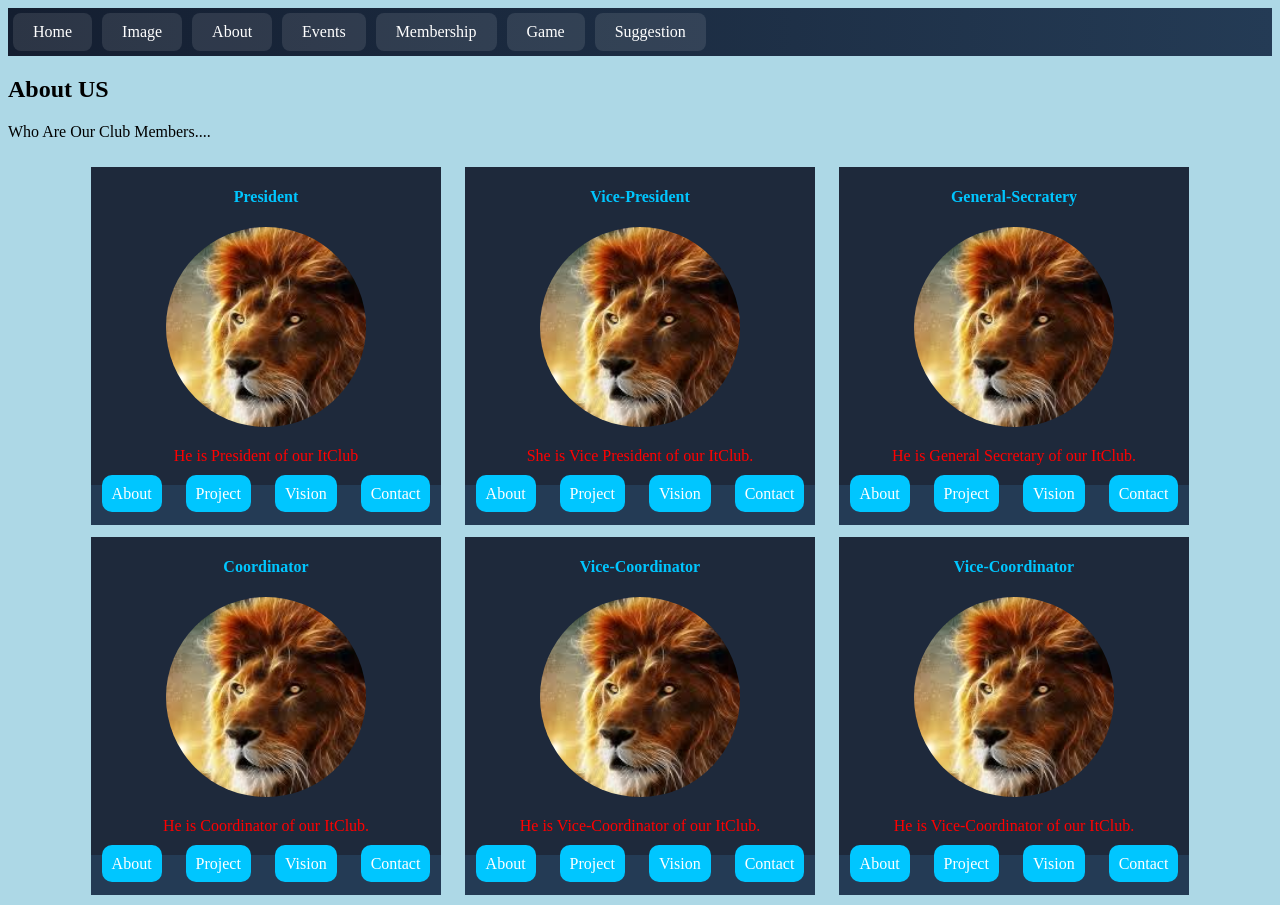
<file: About.html>
<html>
	<head>
		<title>About Our Team</title>
		<link rel="stylesheet" href="style.css">		
	</head>
		<body bgcolor="lightblue">
			<nav>
			   <ul>
				<li><a href="Home.html">Home</a></li>
				<li><a href="Image.html">Image</a></li>
				<li><a href="About.html">About</a></li>
				<li><a href="Events.html">Events</a></li>
				<li><a href="Membership.html">Membership</a></li>
				<li><a href="game.html">Game</a></li>
				<li><a href="#">Suggestion</a></li>
			   </ul>
			</nav>			
			<h2>About US</h2>
			<p>Who Are Our Club Members....</p>

		<div class="all">
				<div class="box">
					<div class="heading">
				  		<h4>President</h4>
					</div> 
					<div class="image">
						<img src="1.jpg">
					</div>
					<div class="content">
						<p>He is President of our ItClub</p>
					</div>
					<div class="button">
						<a href="1.html">About</a>
						<a href="1.html">Project</a>
						<a href="1.html">Vision</a>
						<a href="1.html">Contact</a>
						
					</div>		
				</div>
			   	<div class="box">
				  	<div class="heading">
				  		<h4>Vice-President</h4>
				  	</div> 
					<div class="image">
						<img src="1.jpg">
					</div>
					<div class="content">
						<p>She is Vice President of our ItClub.</p>
					</div>
					<div class="button">
						<a href="1.html">About</a>
						<a href="1.html">Project</a>
						<a href="1.html">Vision</a>
						<a href="1.html">Contact</a>
					</div>
				</div>
				<div class="box">
					<div class="heading">
				  		<h4>General-Secratery</h4>
				  	</div> 
					<div class="image">
						<img src="1.jpg">
					</div>
						<div class="content">
						<p>He is General Secretary of our ItClub.</p>
					</div>
					<div class="button">
						<a href="1.html">About</a>
						<a href="1.html">Project</a>
						<a href="1.html">Vision</a>
						<a href="1.html">Contact</a>
					</div>

				</div>
				<div class="box">
				  	<div class="heading">
				  		<h4>Coordinator</h4>
				  	</div> 
					<div class="image">
						<img src="1.jpg">
					</div>
					<div class="content">
						<p>He is Coordinator of our ItClub.</p>
					</div>
					<div class="button">
						<a href="1.html">About</a>
						<a href="1.html">Project</a>
						<a href="1.html">Vision</a>
						<a href="1.html">Contact</a>
					</div>
				</div>
				<div class="box">
				 	<div class="heading">
				  		<h4>Vice-Coordinator</h4>
					</div> 
					<div class="image">
						<img src="1.jpg">
					</div>
					<div class="content">
						<p>He is Vice-Coordinator of our ItClub.</p>
					</div>
					<div class="button">
						<a href="1.html">About</a>
						<a href="1.html">Project</a>
						<a href="1.html">Vision</a>
						<a href="1.html">Contact</a>
					</div>
			   	</div>
				<div class="box">
					<div class="heading">
				  		<h4>Vice-Coordinator</h4>
					</div> 
					<div class="image">
						<img src="1.jpg">
					</div>
					<div class="content">
						<p>He is Vice-Coordinator of our ItClub.</p>
					</div>
					<div class="button">
						<a href="1.html">About</a>
						<a href="1.html">Project</a>
						<a href="1.html">Vision</a>
						<a href="1.html">Contact</a>
					</div>
			      	</div>	
			</div>						
		</body>
</html>
</file>
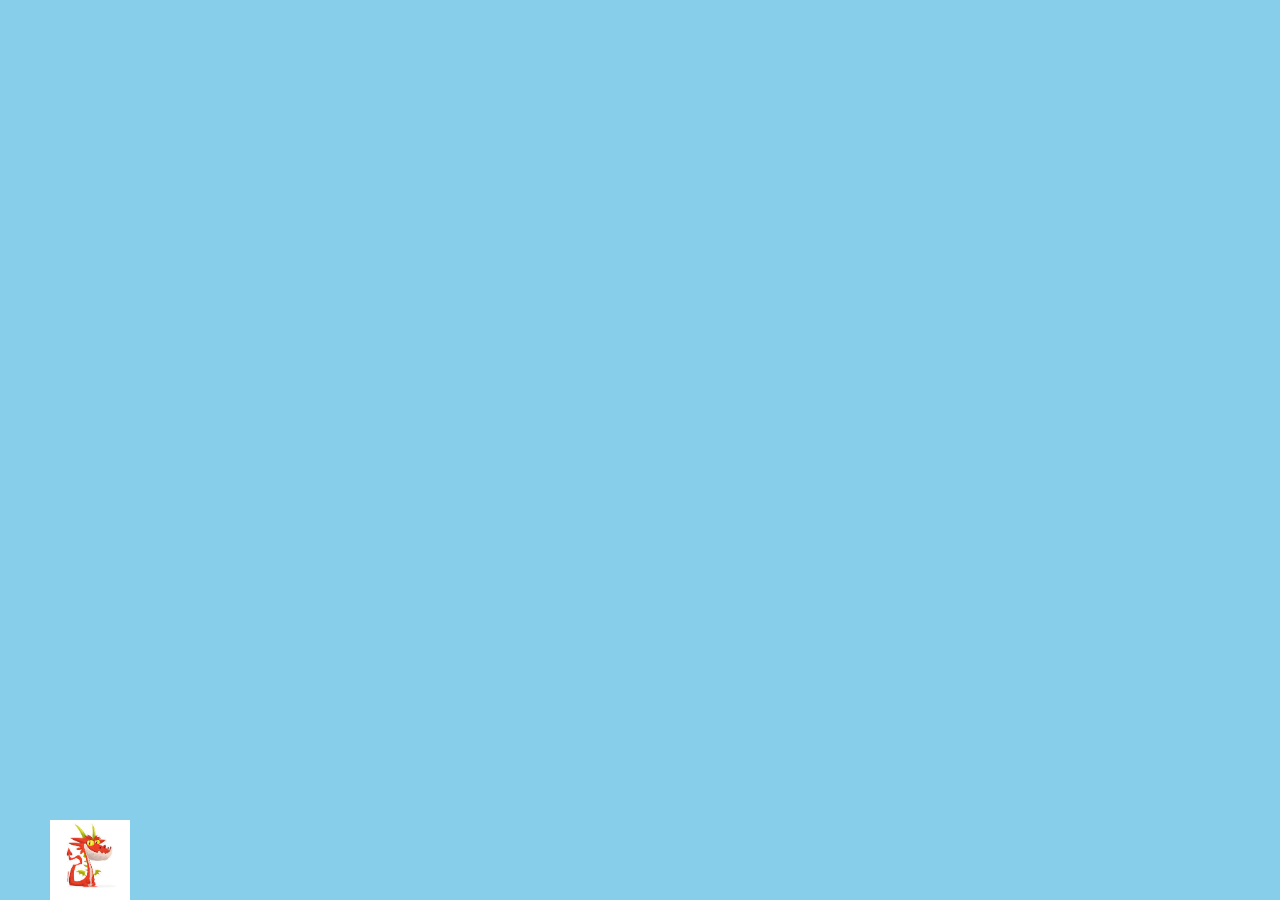
<file: Game1.html>
<!DOCTYPE html>
<html>
<head>
<title>Offline Dragon Game</title>
<style>
  body{
    background:#87CEEB;
    overflow:hidden;
  }

#dragon{
  width:80px;
  height:80px;
  background-image:url("dragon.png");
  background-size:contain;
  background-repeat:no-repeat;
  position:absolute;
  bottom:0;
  left:50px;
}

  #obstacle{
    width:40px;
    height:60px;
    background:green;
    position:absolute;
    bottom:0;
    right:-40px;
    animation: moveObstacle 2s linear infinite;
  }

  @keyframes moveObstacle{
    0%{right:-40px;}
    100%{right:100%;}
  }

  .jump{
    animation: jump 0.5s;
  }

  @keyframes jump{
    0%{bottom:0;}
    50%{bottom:120px;}
    100%{bottom:0;}
  }
</style>
</head>

<body>

<div id="dragon"></div>
<div id="obstacle"></div>

<script>

let dragon = document.getElementById("dragon");

document.addEventListener("keydown", function(){
  if(!dragon.classList.contains("jump")){
    dragon.classList.add("jump");

    setTimeout(function(){
      dragon.classList.remove("jump");
    },500);
  }
});

let obstacle = document.getElementById("obstacle");

setInterval(function(){

  let dragonBottom = parseInt(window.getComputedStyle(dragon).getPropertyValue("bottom"));
  let obstacleLeft = parseInt(window.getComputedStyle(obstacle).getPropertyValue("left"));

  if(obstacleLeft < 100 && obstacleLeft > 50 && dragonBottom < 50){
    alert("Game Over!");
    location.reload();
  }

},10);

</script>

</body>
</html>
</file>
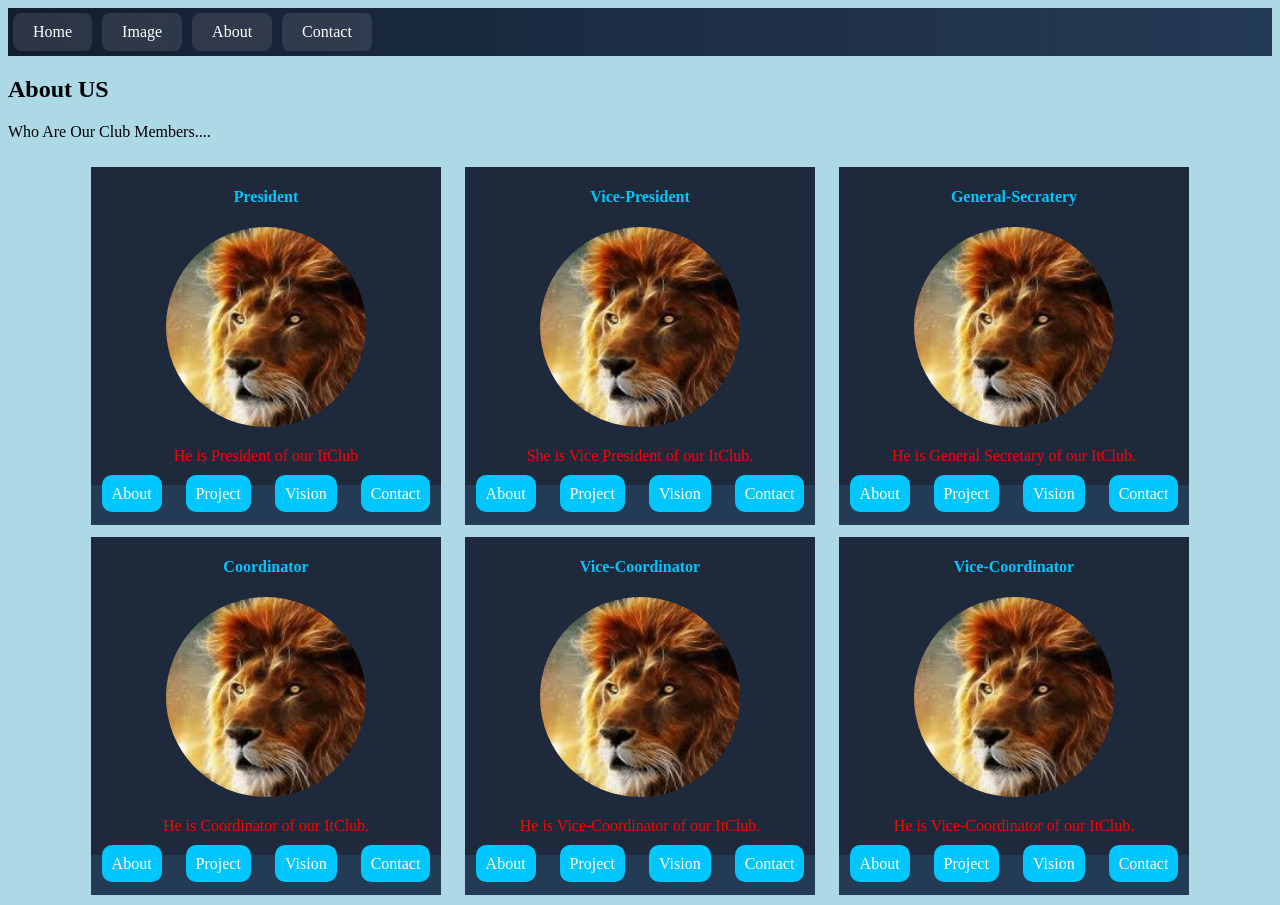
<file: main.html>
<html>
	<head>
		<title>Main</title>
		<link rel="stylesheet" href="style.css">		
	</head>
		<body bgcolor="lightblue">
			<nav bgcolor="red">
			   <ul>
				<li><a href="#">Home</a></li>
				<li><a href="#">Image</a></li>
				<li><a href="#">About</a></li>
				<li><a href="#">Contact</a></li>
			   </ul>
			</nav>			
			<h2>About US</h2>
			<p>Who Are Our Club Members....</p>

		<div class="all">
				<div class="box">
					<div class="heading">
				  		<h4>President</h4>
					</div> 
					<div class="image">
						<img src="1.jpg">
					</div>
					<div class="content">
						<p>He is President of our ItClub</p>
					</div>
					<div class="button">
						<a href="1.html">About</a>
						<a href="1.html">Project</a>
						<a href="1.html">Vision</a>
						<a href="1.html">Contact</a>
					</div>		
				</div>
			   	<div class="box">
				  	<div class="heading">
				  		<h4>Vice-President</h4>
				  	</div> 
					<div class="image">
						<img src="1.jpg">
					</div>
					<div class="content">
						<p>She is Vice President of our ItClub.</p>
					</div>
					<div class="button">
						<a href="1.html">About</a>
						<a href="1.html">Project</a>
						<a href="1.html">Vision</a>
						<a href="1.html">Contact</a>
					</div>
				</div>
				<div class="box">
					<div class="heading">
				  		<h4>General-Secratery</h4>
				  	</div> 
					<div class="image">
						<img src="1.jpg">
					</div>
						<div class="content">
						<p>He is General Secretary of our ItClub.</p>
					</div>
					<div class="button">
						<a href="1.html">About</a>
						<a href="1.html">Project</a>
						<a href="1.html">Vision</a>
						<a href="1.html">Contact</a>
					</div>

				</div>
				<div class="box">
				  	<div class="heading">
				  		<h4>Coordinator</h4>
				  	</div> 
					<div class="image">
						<img src="1.jpg">
					</div>
					<div class="content">
						<p>He is Coordinator of our ItClub.</p>
					</div>
					<div class="button">
						<a href="1.html">About</a>
						<a href="1.html">Project</a>
						<a href="1.html">Vision</a>
						<a href="1.html">Contact</a>
					</div>
				</div>
				<div class="box">
				 	<div class="heading">
				  		<h4>Vice-Coordinator</h4>
					</div> 
					<div class="image">
						<img src="1.jpg">
					</div>
					<div class="content">
						<p>He is Vice-Coordinator of our ItClub.</p>
					</div>
					<div class="button">
						<a href="1.html">About</a>
						<a href="1.html">Project</a>
						<a href="1.html">Vision</a>
						<a href="1.html">Contact</a>
					</div>
			   	</div>
				<div class="box">
					<div class="heading">
				  		<h4>Vice-Coordinator</h4>
					</div> 
					<div class="image">
						<img src="1.jpg">
					</div>
					<div class="content">
						<p>He is Vice-Coordinator of our ItClub.</p>
					</div>
					<div class="button">
						<a href="1.html">About</a>
						<a href="1.html">Project</a>
						<a href="1.html">Vision</a>
						<a href="1.html">Contact</a>
					</div>
			      	</div>	
			</div>						
		</body>
</html>
</file>
<file: style.css>
*{
padding:0px;
}
nav{
	background: linear-gradient(90deg, #141e30, #243b55);
	padding:5px;
}

ul{
	color:red;
	list-style:none;
	display:flex;
	gap:10px;
	padding:0;
	margin:0;	
	
}


li a{
	text-decoration:none;		
	color:white;
	display:inline-block;
	background-color: rgba(255, 255, 255, 0.1);
	padding:10px 20px;
	border-radius:8px;

	
}
li a:hover{
	background-color: #00c6ff;
	color:black;
	transform: translateY(-3px);
}
.box{
background-color:#1e293b;
display:inline-block;
width:350px;
height:350px;
margin:10px;
}
.box:hover{
	transform: translateY(-10px);
}

.image{
	text-align:center;
}

.image img{
    width:200px;
    height:200px;
    border-radius:50%;
    object-fit:cover;
}

.heading{
color:#00c6ff;;
text-align:center;
}
.content{
margin:20px;
color:red;
}



.button a{
text-decoration:none;
color:white;
padding:10px;
margin:10px;
background-color:#00c6ff;
border-radius:10px;
}
.button a:hover{
background-color:#0284c7;
color:white;
}
.button{
background-color:#243b55;
height:40px;
}
.all{
text-align:center;
}

/*-----Lets Go With CSS__-----*/
.homecontent{
background-color:grey;
height:70%;
width:50%;
}

/*--Image Grid of image page--*/
.imagegrid{
background-color:grey;
height:100%;
width:100%;
margin-top:5px;
}
.subimage{
height:300px;
width:300px;
background-color:black;
margin:10px;
display:inline-block;
}

/* membership page*/
.table{
margin:10px;

}

/*game list class of game page */
.gamelist{
height:300px;
width:300px;
background-color:black;
margin:10px;
display:inline-block;
}

.gamelistimage {
text-align:center;

margin: 10;

}

.gamelist1{
padding:10px;
text-align:center;

}

.gamelist1 a{
color:red;
background-color:yellow;
text-align:center;
margin:10;
padding:5px;
}
.gamelist1 a:hover{
background-color:green;
}
</file>
